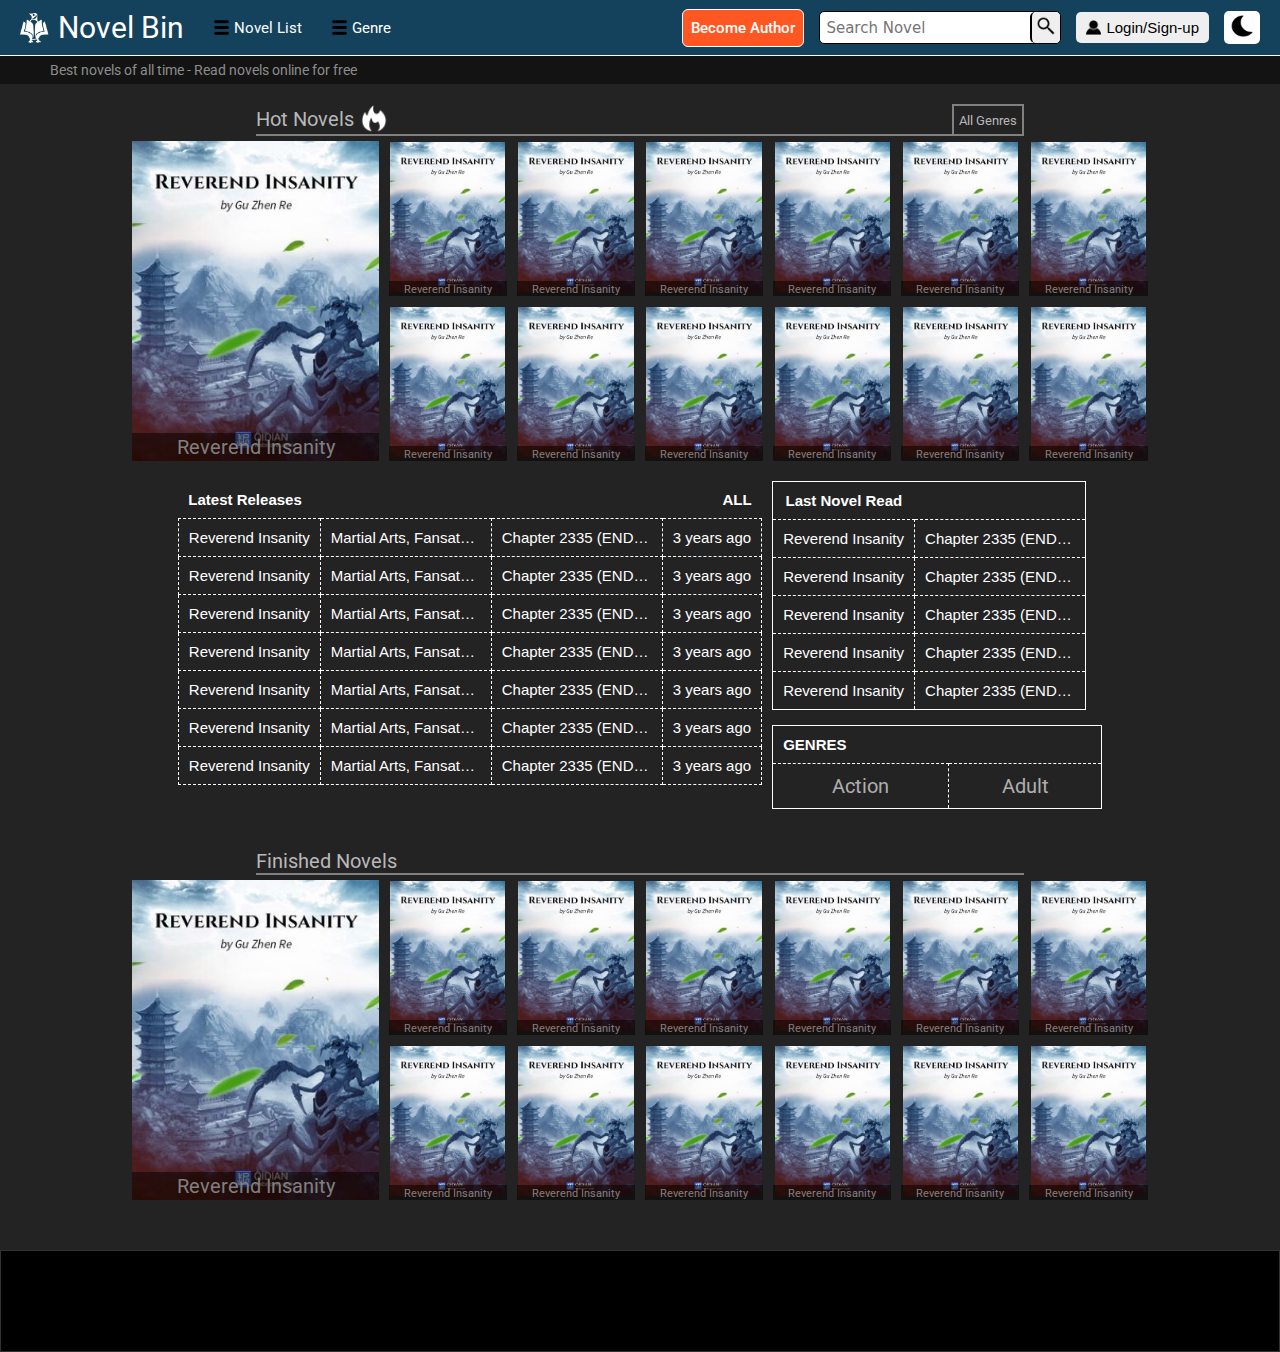
<file: index.html>
<!DOCTYPE html>
<html>
  <head>

    <title>NovelBin Clone</title>

    <!-- Styles -->
    <link rel="stylesheet" href="Styles/general.css">
    <link rel="stylesheet" href="Styles/novel-previews.css">
    <link rel="stylesheet" href="Styles/header.css">
    <link rel="stylesheet" href="Styles/under-previews-info.css">
    <link rel="stylesheet" href="Styles/under-info.css">
    <link rel="icon" href="Logos/novel-bin-logo.png" type="image/png">


    <!-- Fonts -->
    <link rel="preconnect" href="https://fonts.googleapis.com">
    <link rel="preconnect" href="https://fonts.gstatic.com" crossorigin>
    <link href="https://fonts.googleapis.com/css2?family=Open+Sans:ital,wght@0,300..800;1,300..800&family=Roboto:ital,wght@0,100..900;1,100..900&display=swap" rel="stylesheet">

  </head>    
  <body>

    <header class="header">
      
      <div class="header-left">
        
        <div class="header-left-left">
          <img src="Logos/novel-bin-logo.png" class="novelbin-logo">

          <a class="novelbin-logo-text">Novel Bin</a>
        </div>
        
        <div class="header-left-middle">
          <img src="Logos/menu-logo.png" class="menu-logo">

          <a class="header-left-middle-text">Novel List</a>
        </div>

        <div class="header-left-right">
          <img src="Logos/menu-logo.png" class="menu-logo">

          <a class="header-left-right-text">Genre</a>
        </div>

      </div>


      <div class="header-right">
        
        <button class="button-become-author">
          Become Author
        </button>

        <div class="search-bar">
          <input placeholder="Search Novel" class="search">

          <button class="search-bar-search-button">
            <img src="Logos/search-logo.png" class="search-logo">
          </button>
        </div>
        
        <div>

          <button class="button-login">
            <img src="Logos/person-logo.png" class="person-logo">

            Login/Sign-up
          </button>
        </div>
        
        <div>
          <button class="half-moon-logo-button">
            <img src="Logos/half-moon-logo.png" class="half-moon-logo">
          </button>
        </div>

      </div>

    </header>

    <div class="under-header-info">
      <p class="under-header-info-text">Best novels of all time - Read novels online for free</p>
    </div>

    <main class="main-novel-information">

      <div class="main-novel-header">
        <div class="hot-novel-container">
          <a class="novel-header-text">
            Hot Novels
          </a>
          <img src="Logos/fire-logo.png" class="novel-header-fire-logo">
        </div>
        

        <button class="novel-header-button">
          All Genres
        </button>
      </div>
        
      <div class="novel-previews">

        <!-- Big Image -->

        <div class="novel-previews-big-preview">
          <img src="Novel-previews/reverend-insanity-novel-preview.jpg">

          <a class="novel-name-big-link" href="https://novelbin.com/b/reverend-insanity" target="_blank">
            Reverend Insanity
          </a>
        </div>
        
        <!-- Small Images -->

        <div class="novel-information">
          <img src="Novel-previews/reverend-insanity-novel-preview.jpg" class="image-1">

          <a class="novel-name-link" href="https://novelbin.com/b/reverend-insanity" target="_blank">
            Reverend Insanity 
          </a>
        
        </div>

        <div class="novel-information">
          <img src="Novel-previews/reverend-insanity-novel-preview.jpg" class="image-1">

          <a class="novel-name-link" href="https://novelbin.com/b/reverend-insanity" target="_blank">
            Reverend Insanity 
          </a>
        
        </div>

        <div class="novel-information">
          <img src="Novel-previews/reverend-insanity-novel-preview.jpg" class="image-1">

          <a class="novel-name-link" href="https://novelbin.com/b/reverend-insanity" target="_blank">
            Reverend Insanity 
          </a>
        
        </div>

        <div class="novel-information">
          <img src="Novel-previews/reverend-insanity-novel-preview.jpg" class="image-1">

          <a class="novel-name-link" href="https://novelbin.com/b/reverend-insanity" target="_blank">
            Reverend Insanity 
          </a>
        
        </div>

        <div class="novel-information">
          <img src="Novel-previews/reverend-insanity-novel-preview.jpg" class="image-1">

          <a class="novel-name-link" href="https://novelbin.com/b/reverend-insanity" target="_blank">
            Reverend Insanity 
          </a>
        
        </div>

        <div class="novel-information">
          <img src="Novel-previews/reverend-insanity-novel-preview.jpg" class="image-1">

          <a class="novel-name-link" href="https://novelbin.com/b/reverend-insanity" target="_blank">
            Reverend Insanity 
          </a>
        
        </div>

        <div class="novel-information">
          <img src="Novel-previews/reverend-insanity-novel-preview.jpg" class="image-1">

          <a class="novel-name-link" href="https://novelbin.com/b/reverend-insanity" target="_blank">
            Reverend Insanity 
          </a>
        
        </div>

        <div class="novel-information">
          <img src="Novel-previews/reverend-insanity-novel-preview.jpg" class="image-1">

          <a class="novel-name-link" href="https://novelbin.com/b/reverend-insanity" target="_blank">
            Reverend Insanity 
          </a>
        
        </div>

        <div class="novel-information">
          <img src="Novel-previews/reverend-insanity-novel-preview.jpg" class="image-1">

          <a class="novel-name-link" href="https://novelbin.com/b/reverend-insanity" target="_blank">
            Reverend Insanity 
          </a>
        
        </div>
        
        <div class="novel-information">
          <img src="Novel-previews/reverend-insanity-novel-preview.jpg" class="image-1">

          <a class="novel-name-link" href="https://novelbin.com/b/reverend-insanity" target="_blank">
            Reverend Insanity 
          </a>
        
        </div>

        <div class="novel-information">
          <img src="Novel-previews/reverend-insanity-novel-preview.jpg" class="image-1">

          <a class="novel-name-link" href="https://novelbin.com/b/reverend-insanity" target="_blank">
            Reverend Insanity 
          </a>
        </div>

        <div class="novel-information">
          <img src="Novel-previews/reverend-insanity-novel-preview.jpg" class="image-1">

          <a class="novel-name-link" href="https://novelbin.com/b/reverend-insanity" target="_blank">
            Reverend Insanity 
          </a>
        
        </div>

      </div>

    </main>

    <div class="under-previews-info-table">
        <table>
          <thead>
            <tr class="lastest-releases-flex-head">
              <th class="lastest-releases-head">
                Latest Releases
              </th>
              <th class="all-genres-head" colspan="5";>
                ALL
              </th>
            </tr>
          </thead>
          <tbody>
            <tr>
              <td>Reverend Insanity</td>
              <td>Martial Arts, Fansaty, Action</td>
              <td>Chapter 2335 (END) - Fang Yuan and Giant Fight Sun Constelation</td>
              <td>3 years ago</td>
            </tr>
  
            <tr>
              <td>Reverend Insanity</td>
              <td>Martial Arts, Fansaty, Action</td>
              <td>Chapter 2335 (END) - Fang Yuan and Giant Fight Sun Constelation</td>
              <td>3 years ago</td>
            </tr>
  
            <tr>
              <td>Reverend Insanity</td>
              <td>Martial Arts, Fansaty, Action</td>
              <td>Chapter 2335 (END) - Fang Yuan and Giant Fight Sun Constelation</td>
              <td>3 years ago</td>
            </tr>
  
            <tr>
              <td>Reverend Insanity</td>
              <td>Martial Arts, Fansaty, Action</td>
              <td>Chapter 2335 (END) - Fang Yuan and Giant Fight Sun Constelation</td>
              <td>3 years ago</td>
            </tr>
  
            <tr>
              <td>Reverend Insanity</td>
              <td>Martial Arts, Fansaty, Action</td>
              <td>Chapter 2335 (END) - Fang Yuan and Giant Fight Sun Constelation</td>
              <td>3 years ago</td>
            </tr>
  
            <tr>
              <td>Reverend Insanity</td>
              <td>Martial Arts, Fansaty, Action</td>
              <td>Chapter 2335 (END) - Fang Yuan and Giant Fight Sun Constelation</td>
              <td>3 years ago</td>
            </tr>
  
            <tr>
              <td>Reverend Insanity</td>
              <td>Martial Arts, Fansaty, Action</td>
              <td>Chapter 2335 (END) - Fang Yuan and Giant Fight Sun Constelation</td>
              <td>3 years ago</td>
            </tr>
  
          </tbody>
        </table>
  
        <div class="last-novels-read-div">
          <table class="last-novels-read-table">
            <thead>
              <tr>
                <th class="last-novels-read-head">Last Novel Read</th>
              </tr>
            </thead>
            <tbody>
              <tr>
                <td>Reverend Insanity</td>
                <td>Chapter 2335 (END) - Fang Yuan and Giant Fight Sun Constelation</td>
              </tr>
  
              <tr>
                <td>Reverend Insanity</td>
                <td>Chapter 2335 (END) - Fang Yuan and Giant Fight Sun Constelation</td>
              </tr>
  
              <tr>
                <td>Reverend Insanity</td>
                <td>Chapter 2335 (END) - Fang Yuan and Giant Fight Sun Constelation</td>
              </tr>
  
              <tr>
                <td>Reverend Insanity</td>
                <td>Chapter 2335 (END) - Fang Yuan and Giant Fight Sun Constelation</td>
              </tr>
  
              <tr>
                <td>Reverend Insanity</td>
                <td>Chapter 2335 (END) - Fang Yuan and Giant Fight Sun Constelation</td>
              </tr>
  
            </tbody>
          </table>
  
          <table class="genres-table">
            <thead>
              <tr>
                <th class="genres-title-head" colspan="10">GENRES</th>
              </tr>
            </thead>
            <tbody>
              <tr class="links">
                <td><a href="https://novelbin.com/genre/action" target="_blank" class="link1">Action</a></td>
  
                <td><a href="https://novelbin.com/genre/adult" target="_blank" class="link2">Adult</a></td>
              </tr>
            </tbody>
          </table>
          </div>
  
      </div>


        <div class="main-novel-information">

          <div class="main-novel-header">
            <div class="hot-novel-container">
              <a class="novel-header-text">
                Finished Novels
              </a>
            </div>
        
          </div>
            
          <div class="novel-previews">
    
            <!-- Big Image -->
    
            <div class="novel-previews-big-preview">
              <img src="Novel-previews/reverend-insanity-novel-preview.jpg">
    
              <a class="novel-name-big-link" href="https://novelbin.com/b/reverend-insanity" target="_blank">
                Reverend Insanity
              </a>
            </div>
            
            <!-- Small Images -->
    
            <div class="novel-information">
              <img src="Novel-previews/reverend-insanity-novel-preview.jpg" class="image-1">
    
              <a class="novel-name-link" href="https://novelbin.com/b/reverend-insanity" target="_blank">
                Reverend Insanity 
              </a>
            
            </div>
    
            <div class="novel-information">
              <img src="Novel-previews/reverend-insanity-novel-preview.jpg" class="image-1">
    
              <a class="novel-name-link" href="https://novelbin.com/b/reverend-insanity" target="_blank">
                Reverend Insanity 
              </a>
            
            </div>
    
            <div class="novel-information">
              <img src="Novel-previews/reverend-insanity-novel-preview.jpg" class="image-1">
    
              <a class="novel-name-link" href="https://novelbin.com/b/reverend-insanity" target="_blank">
                Reverend Insanity 
              </a>
            
            </div>
    
            <div class="novel-information">
              <img src="Novel-previews/reverend-insanity-novel-preview.jpg" class="image-1">
    
              <a class="novel-name-link" href="https://novelbin.com/b/reverend-insanity" target="_blank">
                Reverend Insanity 
              </a>
            
            </div>
    
            <div class="novel-information">
              <img src="Novel-previews/reverend-insanity-novel-preview.jpg" class="image-1">
    
              <a class="novel-name-link" href="https://novelbin.com/b/reverend-insanity" target="_blank">
                Reverend Insanity 
              </a>
            
            </div>
    
            <div class="novel-information">
              <img src="Novel-previews/reverend-insanity-novel-preview.jpg" class="image-1">
    
              <a class="novel-name-link" href="https://novelbin.com/b/reverend-insanity" target="_blank">
                Reverend Insanity 
              </a>
            
            </div>
    
            <div class="novel-information">
              <img src="Novel-previews/reverend-insanity-novel-preview.jpg" class="image-1">
    
              <a class="novel-name-link" href="https://novelbin.com/b/reverend-insanity" target="_blank">
                Reverend Insanity 
              </a>
            
            </div>
    
            <div class="novel-information">
              <img src="Novel-previews/reverend-insanity-novel-preview.jpg" class="image-1">
    
              <a class="novel-name-link" href="https://novelbin.com/b/reverend-insanity" target="_blank">
                Reverend Insanity 
              </a>
            
            </div>
    
            <div class="novel-information">
              <img src="Novel-previews/reverend-insanity-novel-preview.jpg" class="image-1">
    
              <a class="novel-name-link" href="https://novelbin.com/b/reverend-insanity" target="_blank">
                Reverend Insanity 
              </a>
            
            </div>
            
            <div class="novel-information">
              <img src="Novel-previews/reverend-insanity-novel-preview.jpg" class="image-1">
    
              <a class="novel-name-link" href="https://novelbin.com/b/reverend-insanity" target="_blank">
                Reverend Insanity 
              </a>
            
            </div>
    
            <div class="novel-information">
              <img src="Novel-previews/reverend-insanity-novel-preview.jpg" class="image-1">
    
              <a class="novel-name-link" href="https://novelbin.com/b/reverend-insanity" target="_blank">
                Reverend Insanity 
              </a>
            </div>
    
            <div class="novel-information">
              <img src="Novel-previews/reverend-insanity-novel-preview.jpg" class="image-1">
    
              <a class="novel-name-link" href="https://novelbin.com/b/reverend-insanity" target="_blank">
                Reverend Insanity 
              </a>
            
            </div>
    
          </div>
    
        </div>

        <div class="site-info-under">

        </div>

  </body>

</html>
</file>
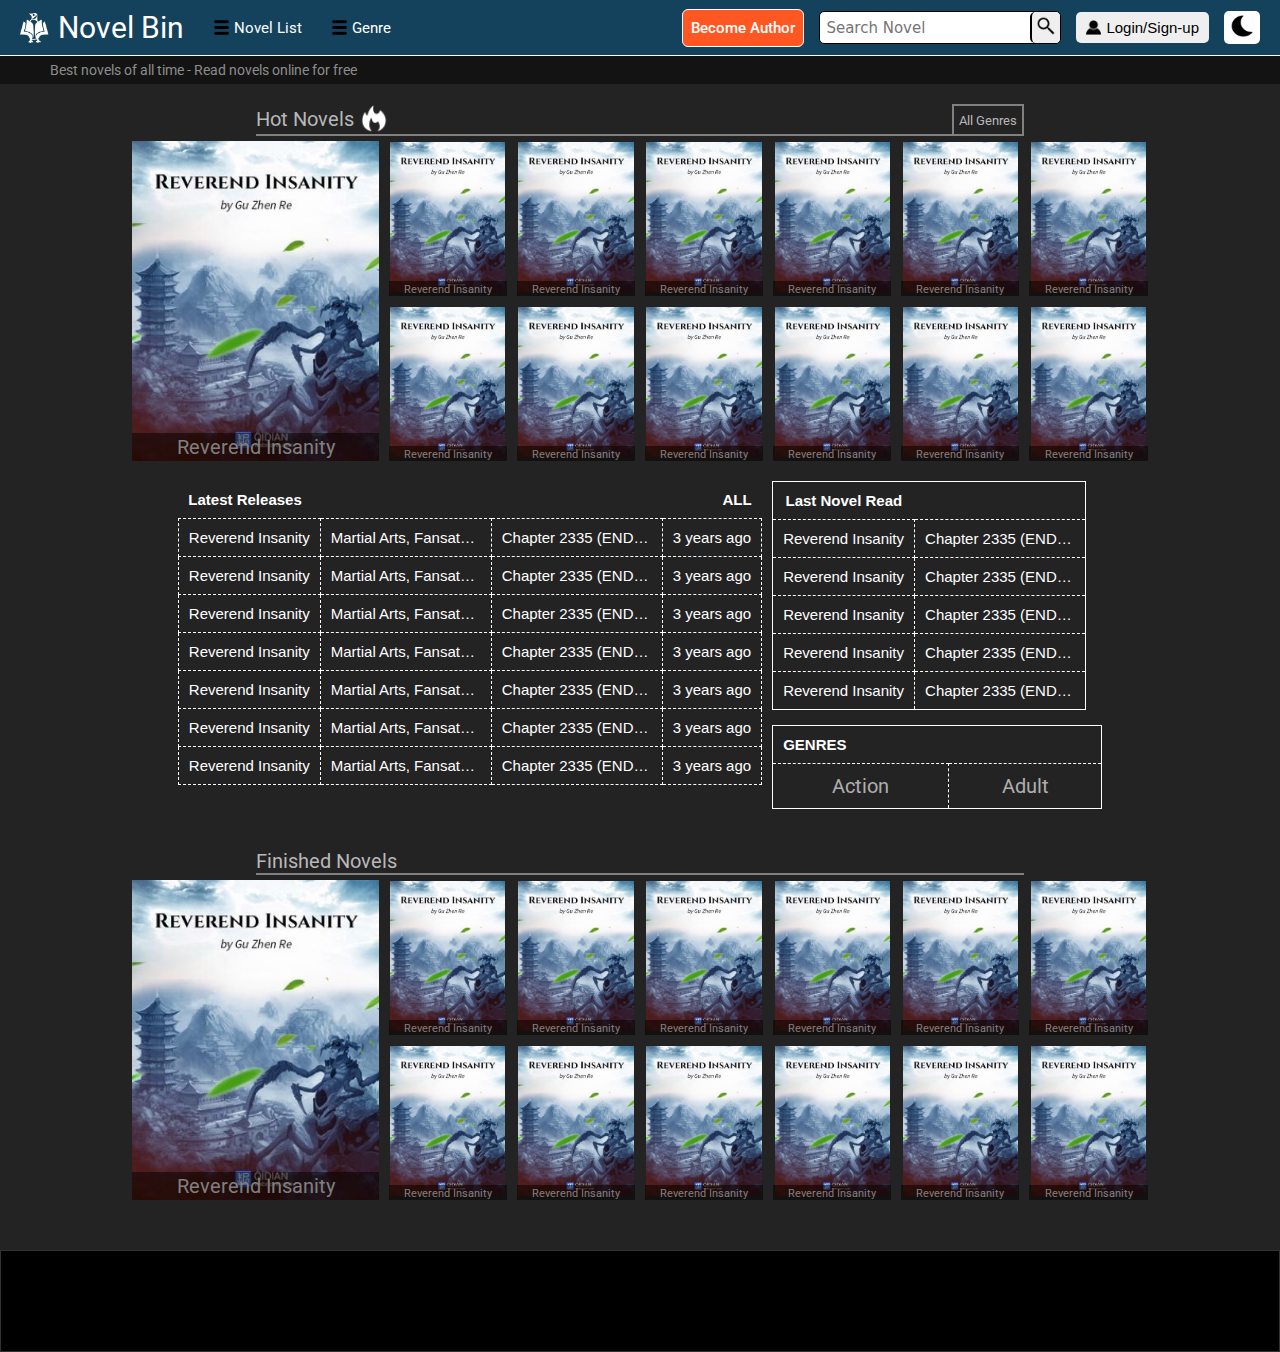
<file: main-site.html>
<!DOCTYPE html>
<html>
  <head>

    <title>NovelBin Clone</title>

    <!-- Styles -->
    <link rel="stylesheet" href="Styles/general.css">
    <link rel="stylesheet" href="Styles/novel-previews.css">
    <link rel="stylesheet" href="Styles/header.css">
    <link rel="stylesheet" href="Styles/under-previews-info.css">
    <link rel="stylesheet" href="Styles/under-info.css">


    <!-- Fonts -->
    <link rel="preconnect" href="https://fonts.googleapis.com">
    <link rel="preconnect" href="https://fonts.gstatic.com" crossorigin>
    <link href="https://fonts.googleapis.com/css2?family=Open+Sans:ital,wght@0,300..800;1,300..800&family=Roboto:ital,wght@0,100..900;1,100..900&display=swap" rel="stylesheet">

  </head>    
  <body>

    <header class="header">
      
      <div class="header-left">
        
        <div class="header-left-left">
          <img src="Logos/novel-bin-logo.png" class="novelbin-logo">

          <a class="novelbin-logo-text">Novel Bin</a>
        </div>
        
        <div class="header-left-middle">
          <img src="Logos/menu-logo.png" class="menu-logo">

          <a class="header-left-middle-text">Novel List</a>
        </div>

        <div class="header-left-right">
          <img src="Logos/menu-logo.png" class="menu-logo">

          <a class="header-left-right-text">Genre</a>
        </div>

      </div>


      <div class="header-right">
        
        <button class="button-become-author">
          Become Author
        </button>

        <div class="search-bar">
          <input placeholder="Search Novel" class="search">

          <button class="search-bar-search-button">
            <img src="Logos/search-logo.png" class="search-logo">
          </button>
        </div>
        
        <div>

          <button class="button-login">
            <img src="Logos/person-logo.png" class="person-logo">

            Login/Sign-up
          </button>
        </div>
        
        <div>
          <button class="half-moon-logo-button">
            <img src="Logos/half-moon-logo.png" class="half-moon-logo">
          </button>
        </div>

      </div>

    </header>

    <div class="under-header-info">
      <p class="under-header-info-text">Best novels of all time - Read novels online for free</p>
    </div>

    <main class="main-novel-information">

      <div class="main-novel-header">
        <div class="hot-novel-container">
          <a class="novel-header-text">
            Hot Novels
          </a>
          <img src="Logos/fire-logo.png" class="novel-header-fire-logo">
        </div>
        

        <button class="novel-header-button">
          All Genres
        </button>
      </div>
        
      <div class="novel-previews">

        <!-- Big Image -->

        <div class="novel-previews-big-preview">
          <img src="Novel-previews/reverend-insanity-novel-preview.jpg">

          <a class="novel-name-big-link" href="https://novelbin.com/b/reverend-insanity" target="_blank">
            Reverend Insanity
          </a>
        </div>
        
        <!-- Small Images -->

        <div class="novel-information">
          <img src="Novel-previews/reverend-insanity-novel-preview.jpg" class="image-1">

          <a class="novel-name-link" href="https://novelbin.com/b/reverend-insanity" target="_blank">
            Reverend Insanity 
          </a>
        
        </div>

        <div class="novel-information">
          <img src="Novel-previews/reverend-insanity-novel-preview.jpg" class="image-1">

          <a class="novel-name-link" href="https://novelbin.com/b/reverend-insanity" target="_blank">
            Reverend Insanity 
          </a>
        
        </div>

        <div class="novel-information">
          <img src="Novel-previews/reverend-insanity-novel-preview.jpg" class="image-1">

          <a class="novel-name-link" href="https://novelbin.com/b/reverend-insanity" target="_blank">
            Reverend Insanity 
          </a>
        
        </div>

        <div class="novel-information">
          <img src="Novel-previews/reverend-insanity-novel-preview.jpg" class="image-1">

          <a class="novel-name-link" href="https://novelbin.com/b/reverend-insanity" target="_blank">
            Reverend Insanity 
          </a>
        
        </div>

        <div class="novel-information">
          <img src="Novel-previews/reverend-insanity-novel-preview.jpg" class="image-1">

          <a class="novel-name-link" href="https://novelbin.com/b/reverend-insanity" target="_blank">
            Reverend Insanity 
          </a>
        
        </div>

        <div class="novel-information">
          <img src="Novel-previews/reverend-insanity-novel-preview.jpg" class="image-1">

          <a class="novel-name-link" href="https://novelbin.com/b/reverend-insanity" target="_blank">
            Reverend Insanity 
          </a>
        
        </div>

        <div class="novel-information">
          <img src="Novel-previews/reverend-insanity-novel-preview.jpg" class="image-1">

          <a class="novel-name-link" href="https://novelbin.com/b/reverend-insanity" target="_blank">
            Reverend Insanity 
          </a>
        
        </div>

        <div class="novel-information">
          <img src="Novel-previews/reverend-insanity-novel-preview.jpg" class="image-1">

          <a class="novel-name-link" href="https://novelbin.com/b/reverend-insanity" target="_blank">
            Reverend Insanity 
          </a>
        
        </div>

        <div class="novel-information">
          <img src="Novel-previews/reverend-insanity-novel-preview.jpg" class="image-1">

          <a class="novel-name-link" href="https://novelbin.com/b/reverend-insanity" target="_blank">
            Reverend Insanity 
          </a>
        
        </div>
        
        <div class="novel-information">
          <img src="Novel-previews/reverend-insanity-novel-preview.jpg" class="image-1">

          <a class="novel-name-link" href="https://novelbin.com/b/reverend-insanity" target="_blank">
            Reverend Insanity 
          </a>
        
        </div>

        <div class="novel-information">
          <img src="Novel-previews/reverend-insanity-novel-preview.jpg" class="image-1">

          <a class="novel-name-link" href="https://novelbin.com/b/reverend-insanity" target="_blank">
            Reverend Insanity 
          </a>
        </div>

        <div class="novel-information">
          <img src="Novel-previews/reverend-insanity-novel-preview.jpg" class="image-1">

          <a class="novel-name-link" href="https://novelbin.com/b/reverend-insanity" target="_blank">
            Reverend Insanity 
          </a>
        
        </div>

      </div>

    </main>

    <div class="under-previews-info-table">
        <table>
          <thead>
            <tr class="lastest-releases-flex-head">
              <th class="lastest-releases-head">
                Latest Releases
              </th>
              <th class="all-genres-head" colspan="5";>
                ALL
              </th>
            </tr>
          </thead>
          <tbody>
            <tr>
              <td>Reverend Insanity</td>
              <td>Martial Arts, Fansaty, Action</td>
              <td>Chapter 2335 (END) - Fang Yuan and Giant Fight Sun Constelation</td>
              <td>3 years ago</td>
            </tr>
  
            <tr>
              <td>Reverend Insanity</td>
              <td>Martial Arts, Fansaty, Action</td>
              <td>Chapter 2335 (END) - Fang Yuan and Giant Fight Sun Constelation</td>
              <td>3 years ago</td>
            </tr>
  
            <tr>
              <td>Reverend Insanity</td>
              <td>Martial Arts, Fansaty, Action</td>
              <td>Chapter 2335 (END) - Fang Yuan and Giant Fight Sun Constelation</td>
              <td>3 years ago</td>
            </tr>
  
            <tr>
              <td>Reverend Insanity</td>
              <td>Martial Arts, Fansaty, Action</td>
              <td>Chapter 2335 (END) - Fang Yuan and Giant Fight Sun Constelation</td>
              <td>3 years ago</td>
            </tr>
  
            <tr>
              <td>Reverend Insanity</td>
              <td>Martial Arts, Fansaty, Action</td>
              <td>Chapter 2335 (END) - Fang Yuan and Giant Fight Sun Constelation</td>
              <td>3 years ago</td>
            </tr>
  
            <tr>
              <td>Reverend Insanity</td>
              <td>Martial Arts, Fansaty, Action</td>
              <td>Chapter 2335 (END) - Fang Yuan and Giant Fight Sun Constelation</td>
              <td>3 years ago</td>
            </tr>
  
            <tr>
              <td>Reverend Insanity</td>
              <td>Martial Arts, Fansaty, Action</td>
              <td>Chapter 2335 (END) - Fang Yuan and Giant Fight Sun Constelation</td>
              <td>3 years ago</td>
            </tr>
  
          </tbody>
        </table>
  
        <div class="last-novels-read-div">
          <table class="last-novels-read-table">
            <thead>
              <tr>
                <th class="last-novels-read-head">Last Novel Read</th>
              </tr>
            </thead>
            <tbody>
              <tr>
                <td>Reverend Insanity</td>
                <td>Chapter 2335 (END) - Fang Yuan and Giant Fight Sun Constelation</td>
              </tr>
  
              <tr>
                <td>Reverend Insanity</td>
                <td>Chapter 2335 (END) - Fang Yuan and Giant Fight Sun Constelation</td>
              </tr>
  
              <tr>
                <td>Reverend Insanity</td>
                <td>Chapter 2335 (END) - Fang Yuan and Giant Fight Sun Constelation</td>
              </tr>
  
              <tr>
                <td>Reverend Insanity</td>
                <td>Chapter 2335 (END) - Fang Yuan and Giant Fight Sun Constelation</td>
              </tr>
  
              <tr>
                <td>Reverend Insanity</td>
                <td>Chapter 2335 (END) - Fang Yuan and Giant Fight Sun Constelation</td>
              </tr>
  
            </tbody>
          </table>
  
          <table class="genres-table">
            <thead>
              <tr>
                <th class="genres-title-head" colspan="10">GENRES</th>
              </tr>
            </thead>
            <tbody>
              <tr class="links">
                <td><a href="https://novelbin.com/genre/action" target="_blank" class="link1">Action</a></td>
  
                <td><a href="https://novelbin.com/genre/adult" target="_blank" class="link2">Adult</a></td>
              </tr>
            </tbody>
          </table>
          </div>
  
      </div>


        <div class="main-novel-information">

          <div class="main-novel-header">
            <div class="hot-novel-container">
              <a class="novel-header-text">
                Finished Novels
              </a>
            </div>
        
          </div>
            
          <div class="novel-previews">
    
            <!-- Big Image -->
    
            <div class="novel-previews-big-preview">
              <img src="Novel-previews/reverend-insanity-novel-preview.jpg">
    
              <a class="novel-name-big-link" href="https://novelbin.com/b/reverend-insanity" target="_blank">
                Reverend Insanity
              </a>
            </div>
            
            <!-- Small Images -->
    
            <div class="novel-information">
              <img src="Novel-previews/reverend-insanity-novel-preview.jpg" class="image-1">
    
              <a class="novel-name-link" href="https://novelbin.com/b/reverend-insanity" target="_blank">
                Reverend Insanity 
              </a>
            
            </div>
    
            <div class="novel-information">
              <img src="Novel-previews/reverend-insanity-novel-preview.jpg" class="image-1">
    
              <a class="novel-name-link" href="https://novelbin.com/b/reverend-insanity" target="_blank">
                Reverend Insanity 
              </a>
            
            </div>
    
            <div class="novel-information">
              <img src="Novel-previews/reverend-insanity-novel-preview.jpg" class="image-1">
    
              <a class="novel-name-link" href="https://novelbin.com/b/reverend-insanity" target="_blank">
                Reverend Insanity 
              </a>
            
            </div>
    
            <div class="novel-information">
              <img src="Novel-previews/reverend-insanity-novel-preview.jpg" class="image-1">
    
              <a class="novel-name-link" href="https://novelbin.com/b/reverend-insanity" target="_blank">
                Reverend Insanity 
              </a>
            
            </div>
    
            <div class="novel-information">
              <img src="Novel-previews/reverend-insanity-novel-preview.jpg" class="image-1">
    
              <a class="novel-name-link" href="https://novelbin.com/b/reverend-insanity" target="_blank">
                Reverend Insanity 
              </a>
            
            </div>
    
            <div class="novel-information">
              <img src="Novel-previews/reverend-insanity-novel-preview.jpg" class="image-1">
    
              <a class="novel-name-link" href="https://novelbin.com/b/reverend-insanity" target="_blank">
                Reverend Insanity 
              </a>
            
            </div>
    
            <div class="novel-information">
              <img src="Novel-previews/reverend-insanity-novel-preview.jpg" class="image-1">
    
              <a class="novel-name-link" href="https://novelbin.com/b/reverend-insanity" target="_blank">
                Reverend Insanity 
              </a>
            
            </div>
    
            <div class="novel-information">
              <img src="Novel-previews/reverend-insanity-novel-preview.jpg" class="image-1">
    
              <a class="novel-name-link" href="https://novelbin.com/b/reverend-insanity" target="_blank">
                Reverend Insanity 
              </a>
            
            </div>
    
            <div class="novel-information">
              <img src="Novel-previews/reverend-insanity-novel-preview.jpg" class="image-1">
    
              <a class="novel-name-link" href="https://novelbin.com/b/reverend-insanity" target="_blank">
                Reverend Insanity 
              </a>
            
            </div>
            
            <div class="novel-information">
              <img src="Novel-previews/reverend-insanity-novel-preview.jpg" class="image-1">
    
              <a class="novel-name-link" href="https://novelbin.com/b/reverend-insanity" target="_blank">
                Reverend Insanity 
              </a>
            
            </div>
    
            <div class="novel-information">
              <img src="Novel-previews/reverend-insanity-novel-preview.jpg" class="image-1">
    
              <a class="novel-name-link" href="https://novelbin.com/b/reverend-insanity" target="_blank">
                Reverend Insanity 
              </a>
            </div>
    
            <div class="novel-information">
              <img src="Novel-previews/reverend-insanity-novel-preview.jpg" class="image-1">
    
              <a class="novel-name-link" href="https://novelbin.com/b/reverend-insanity" target="_blank">
                Reverend Insanity 
              </a>
            
            </div>
    
          </div>
    
        </div>

        <div class="site-info-under">

        </div>

  </body>

</html>
</file>
<file: Styles/general.css>
a,
p {
    font-family: Roboto, Arial, Helvetica, sans-serif;
    font-size: 20px;
    color: rgb(255, 0, 0);
    margin: 0px;
}

button {
    margin: 0px;
    padding: 0px;
}

body {
    margin: 0px;
    background-color: rgb(35, 35, 35);
}

a {
   text-decoration: none;
   margin: 0;
   padding: 0;
}

table {
    color: white;
    font-family: Arial, Helvetica, sans-serif;
    border-collapse: collapse;
    max-width: 150px;
    position: relative;
    width: 100%;
}

th, td {
    border: 1px dashed white;
    padding: 10px;
    text-align: center;
    vertical-align: center;
    font-size: 15px;
    white-space: nowrap;
    overflow: hidden;
    text-overflow: ellipsis;
    max-width: 150px;
}
</file>
<file: Styles/novel-previews.css>
.main-novel-information {
    display: flex;
    justify-content: center;
    align-items: center;
    flex-direction: column;
}

.novel-header-text {
    font-family: Roboto, Arial, Helvetica, sans-serif;    
    color: rgb(184, 184, 184);
}


.main-novel-header {
    width: 60%;
    display: flex;
    justify-content: space-between;
    margin-bottom: 5px;
    margin-top: 20px;
    border-bottom: 2px solid gray;
}


.hot-novel-container {
    display: flex;
    justify-content: start;
    align-items: center;
}


.novel-header-fire-logo {
    width: 30px;
    height: 30px;
    object-fit: contain;
    padding-left: 5px;
}

.novel-header-button {
    border: 2px solid gray;
    padding: 5px;
    border-bottom: none;
    font-family: Roboto, Arial, Helvetica, sans-serif;
    background-color: rgb(35, 35, 35);
    color: rgb(184, 184, 184);
}

.novel-previews {
    display: grid;
    grid-template-columns: repeat(8, 1fr);
    grid-template-rows: repeat(2, 1fr);
    gap: 10px;
    
    justify-content: center;
    align-items: center;
}

/* Small Images Previews */
.novel-information {
    position: relative;
    overflow: hidden;

}


.novel-name-link {
    position: absolute;
    border: none;
    bottom: 0%;
    right: 0%;
    left: 0%;
    width: 100%;
    background-color: rgba(0, 0, 0, 0.5);
    color: gray;


    font-family: Roboto, Arial, Helvetica, sans-serif;
    padding-top: 2px;
    font-size: 11px;

    word-wrap: break-word;
    overflow-wrap: break-word;
    white-space: normal;
    text-align: center;

    box-sizing: border-box;
}

.novel-information img {
    width: 100%;
    height: 100%;
    object-fit: contain;
}

.image-1 {
    max-height: 150px;
    max-width: 120px;
}

/* Big Image Preview */
.novel-previews-big-preview {
    grid-row: span 2;
    grid-column: span 2;
    position: relative;
    height: 320px;
    width: 100%;
    /* max-width: 220px; */
}

.novel-previews-big-preview img {
    object-fit: contain;
    height: 100%;
    width: 100%;
}

.novel-name-big-link {
    position: absolute;
    border: none;
    bottom: 0%;
    right: 0%;
    left: 0%;
    width: 100%;
    background-color: rgba(0, 0, 0, 0.5);
    color: gray;

    font-family: Roboto, Arial, Helvetica, sans-serif;
    padding-top: 2px;
    padding-bottom: 2px;

    word-wrap: break-word;
    overflow-wrap: break-word;
    white-space: normal;
    text-align: center;

    box-sizing: border-box;
}

/* Media Queiry For Shrinking Page */

/* Big Size Screen */
@media (max-width: 810px) {
    .novel-previews {
        grid-template-columns: repeat(7, 1fr);
    }

    .novel-previews-big-preview img {
        max-height: 320px; 
    }

    .main-novel-header {
        width: 90%;
}
}

@media (max-width: 690px) {
    .novel-previews {
        grid-template-columns: repeat(6, 1fr); 
    }

    .novel-previews-big-preview img {
        max-height: 310px; 
    }
}

@media (max-width: 590px) {
    .novel-previews {
        grid-template-columns: repeat(5, 1fr); 
    }

    .novel-previews-big-preview img {
        max-height: 310px; 
    }
}

/* Super Small Screen */
@media (max-width: 500px) {
    .novel-previews {
        grid-template-columns: repeat(3, 1fr); 
    }

    .novel-previews-big-preview img {
        max-height: 310px; 
    }
}

.main-latest-novel-header {
    display: flex;
    justify-content: space-between;
    align-items: center;
}

.latest-releases-info {
    display: flex;
    justify-content: space-evenly;
}


.last-visited {
    display: flex;
    justify-content: center;
    margin-left: 10px;
}

.under-novels-previews {
    display: grid;
    max-width: 700px;
}

.overall-under-previews {
    display: grid;
    grid-template-columns: 1fr 1fr;
    align-content: center;
    margin-top: 20px;
    justify-content: center;
}

.centered {
    display: flex;
    justify-content: center;
    align-items: center;
}

.latest-novel-info {
    width: 800px;
}
</file>
<file: Styles/header.css>
.header {
  display: flex;
  justify-content: space-between;
  align-items: center;
  background-color: rgb(20, 66, 93);
  height: 55px;
  border-bottom: 1px solid white;
  padding: 0 20px;
}

/* Header Left Side */
.header-left {
  display: flex;
  align-items: center;
  white-space: nowrap;
  justify-content: space-evenly;
  gap: 30px;
}

.header-left-left,
.header-left-middle,
.header-left-right {
  display: flex;
  align-items: center;
}

.novelbin-logo-text {
  font-size: 30px;
  padding-left: 8px;
  color: white;
  white-space: nowrap;
}


.header-left-right-text,
.header-left-middle-text {
  color: white;
  font-size: 15px;
  padding-left: 5px;
}


/* Header Right Side */
.header-right {
  display: flex;
  justify-content: space-evenly;
  align-items: center;
  gap: 15px;

}

.button-become-author {
  border: 1px solid white;
  cursor: pointer;
  font-family: Roboto, Arial, Helvetica, sans-serif;
  font-size: 15px;
  background-color: rgb(255, 87, 34);
  color: white;
  border-radius: 6px;
  padding: 9px 8px 9px 8px;
  font-weight: 500;
  white-space: nowrap;
  transition: opacity 0,15s;
}

.button-become-author:active {
  opacity: 0.7;
}

.search-bar {
  display: flex;
  align-items: center;
  border-radius: 5px;
  background-color: white;
  flex-grow: 1;
  max-width: 250px;
  padding: 0;
  border: 1px solid black;
  box-sizing: border-box;
  transition: border-color 0.3s;
}

.search-bar:focus-within {
  border-color: blue;
}

.search {
  width: 100%;
  border: none;
  outline: none;
  font-family: system-ui, -apple-system, BlinkMacSystemFont, 'Segoe UI', Roboto, Oxygen, Ubuntu, Cantarell, 'Open Sans', 'Helvetica Neue', sans-serif;
  font-size: 15px;
  flex: 1;
  box-sizing: border-box;
  padding-left: 6px;
}

.search-bar-search-button {
  border: none;
  border-left: 2px solid black;
  border-radius: 5px;
  margin-left: 8px;
  padding: 4px;
  width: 1fr;
  height: 1fr;
  cursor: pointer;
  transition: background-color 0.15s;
}

.search-bar-search-button:active {
  background-color: rgb(200, 200, 200);
}

.login-container {
  display: flex;
  background-color: white;
  align-items: center;
  justify-content: start;
  overflow: hidden;
  padding: 9px 6px 9px 12px;
  border-radius: 5px;
  max-width: 140px;
  white-space: nowrap;
}

.button-login {
  border: none;
  cursor: pointer;
  transition: background-color 0.2s ease;
  display: flex;
  align-items: center;
  font-size: 15px;
  padding: 7px 10px;
  border-radius: 5px;
  transition: background-color 0.15s;
  white-space: nowrap;
}

.button-login:active {
  background-color: rgb(200, 200, 200);
}

.half-moon-logo-button {
  border: none;
  cursor: pointer;
  background-color: white;
  border-radius: 5px;
  padding: 0px;
  transition: opacity 0.15;
}

.half-moon-logo-button:active {
  background-color: rgb(200, 200, 200);
}


/* Shrinking Screen
@media screen and (max-width 1010px) {
  .header-left, .header-right {
    justify-content: center;
    flex-direction: column;
    align-items: center;
  }
} */


/* Logos */

.half-moon-logo {
  height: 22px;
  width: 24px;
  padding: 4px 6px;
}

.person-logo {
  height: 15px;
  padding-right: 5px;
}

.novelbin-logo {
  height: 30px;
  width: 30px;
  border: none;
}


.search-logo {
  width: 20px;
  height: 20px;
  object-fit: cover;
  object-position: center;
}


.menu-logo {
  height: 15px;
  width: 15px;
}


/* Under Header Info */
.under-header-info {
  border: none;
  background-color: rgb(19, 19, 19);
  padding-top: 6px;
  padding-bottom: 6px;
  padding-left: 50px;
}

.under-header-info-text {
  color: rgb(141, 141, 141);
  font-size: 14px;
}
</file>
<file: Styles/under-previews-info.css>
.under-previews-info-table {
    display: flex;
    justify-content: center;
    margin: 20px;
    align-items: flex-start;
    flex-direction: row;
}


.last-novels-read-div {
    margin-left: 10px;
    display: flex;
    justify-content: top;
    flex-direction: column;
    max-width: 330px;
    width: 100%;
}

.last-novels-read-table {
    max-height: 230px;
    height: 100%;
    border: 1px solid white;
    padding: 10px;
}

.last-novels-read-head {
    border: none;
}

.lastest-releases-head {
    border: none;
    text-align: left;
}

.all-genres-head {
    text-align: right;
    border: none;
}

.genres-table {
    margin-top: 15px;
    border: 1px solid white;
    width: 100%;
    max-width: 330px;
}

td a {
    color: rgb(174, 174, 174);
}

td a:hover {
    text-decoration: underline;
}

.genres-title-head {
    border: none;
    text-align: left;
}

.link1, .link2, .links {
    border-left: none;
    border-right: none;
}
</file>
<file: Styles/under-info.css>
.site-info-under {
    background-color: black;
    height: 100px;
    margin-top: 50px;
    border: 1px solid rgb(50, 50, 50);
}
</file>
